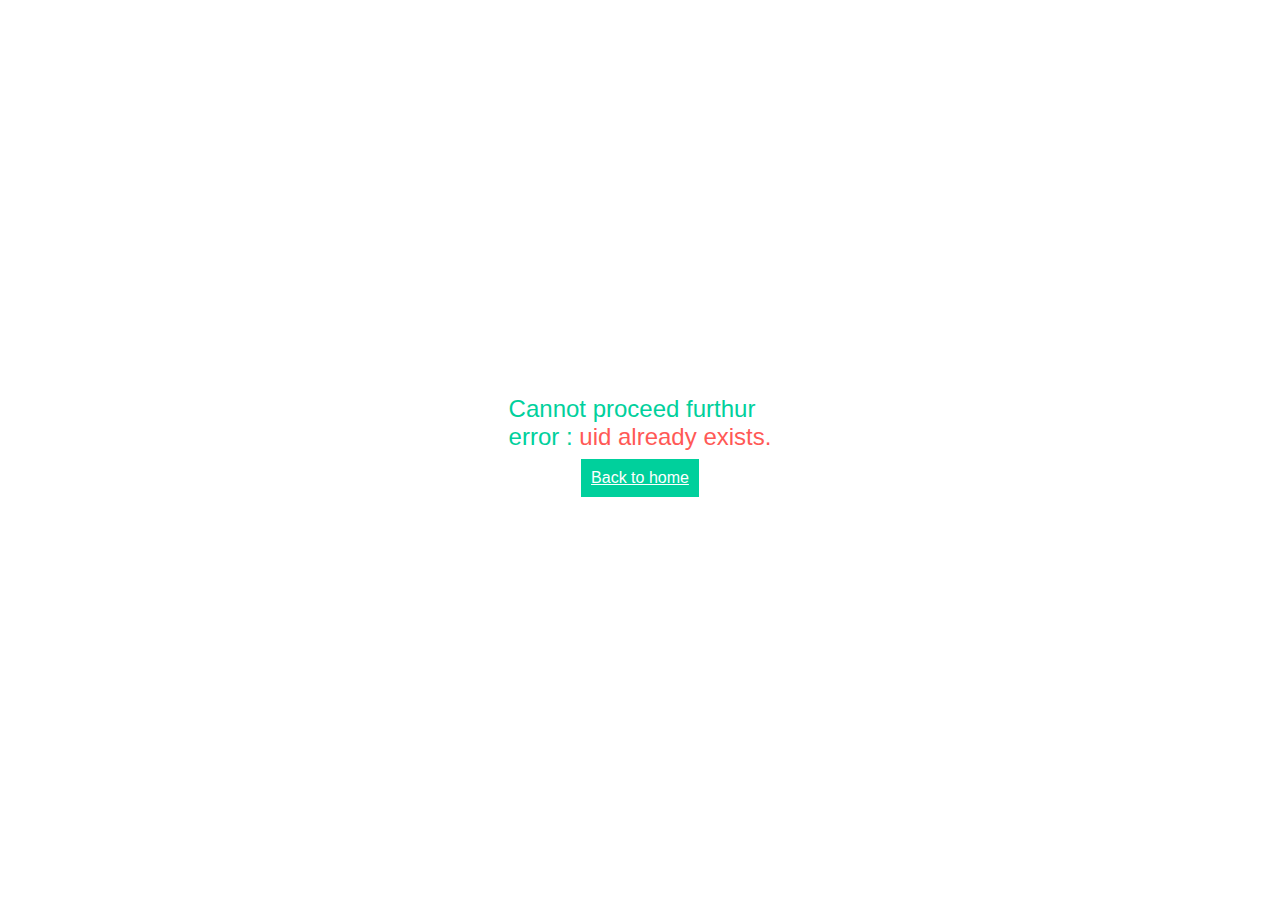
<file: templates/already_exists.html>
<!DOCTYPE html>
<html lang="en">
<head>
    <meta charset="UTF-8">
    <meta name="viewport" content="width=device-width, initial-scale=1.0">
    <title>Blaze</title>
    <link href="https://api.fontshare.com/v2/css?f[]=general-sans@400,600&display=swap" rel="stylesheet">
</head>
<style>
    *{
        margin: 0;
        padding: 0;
        box-sizing: border-box;
        font-family: "General Sans", sans-serif;
        font-weight: 300;
    }
    section{
        min-height: 100vh;
        display: flex;
        justify-content: center;
        align-items: center;
        flex-direction: column;
        padding: 20px;
    }
    section h2{
        color: #00d09c;
    }
    b{
        color: #ff5956;
    }
    a{
        font-size: 1em;
        padding: 10px;
        background: #00d09c;
        color: #fff;
        margin: 8px;
    }
</style>
<body>
    <section>
        <h2>Cannot proceed furthur<br>error : <b>uid already exists.</b></h2>
        <a href="/">Back to home</a>
    </section>
</body>
</html>
</file>
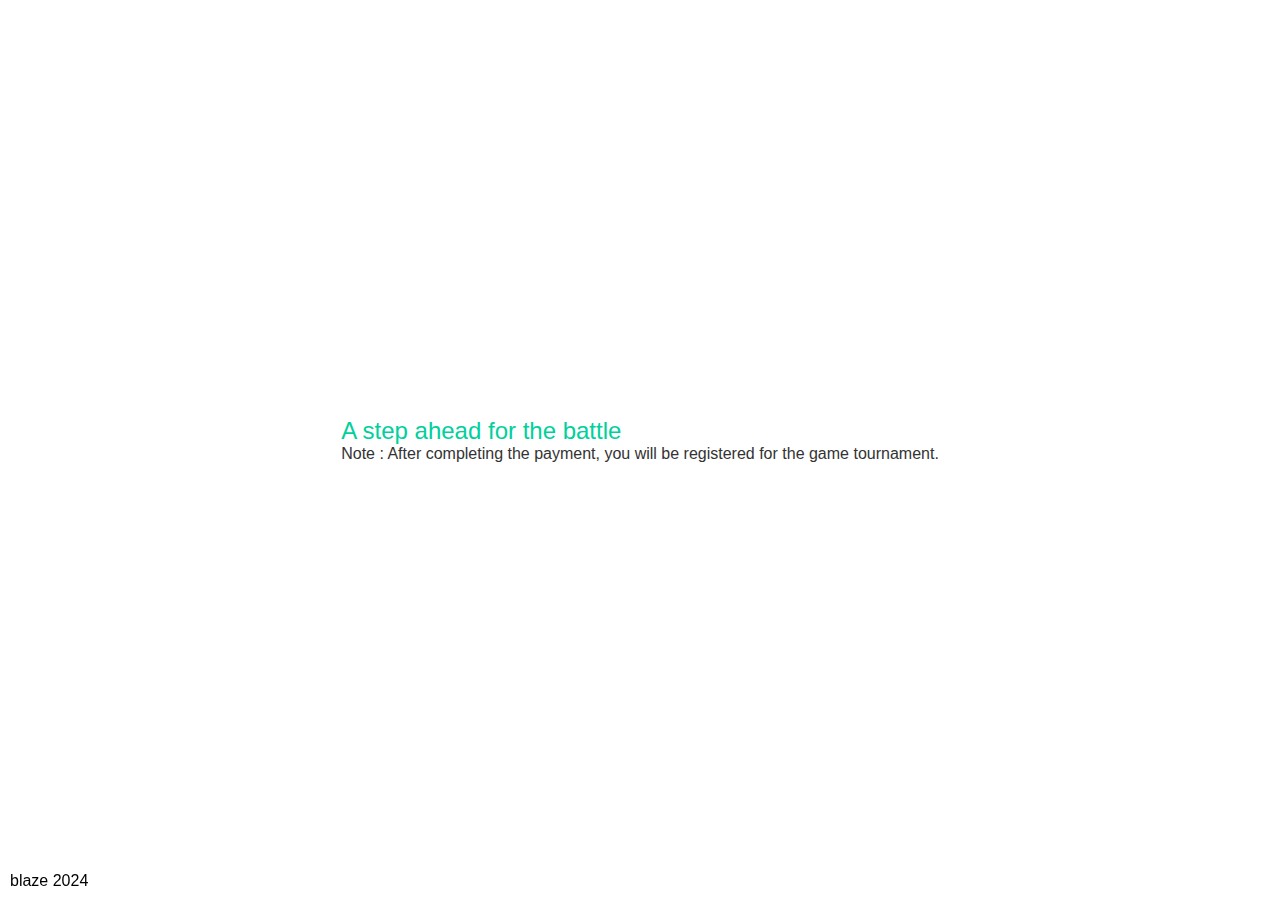
<file: templates/pay.html>
<!DOCTYPE html>
<html lang="en">
<head>
    <meta charset="UTF-8">
    <meta name="viewport" content="width=device-width, initial-scale=1.0">
    <title>A step ahead to enter the battle.</title>
    <link href="https://api.fontshare.com/v2/css?f[]=general-sans@400,600&display=swap" rel="stylesheet">
    <style>
        *{
            margin: 0;
            padding: 0;
            box-sizing: border-box;
            font-family: 'General Sans', sans-serif;
            font-weight: 300;
        }
        #home{
            opacity: 0;
            transition: 500ms;
        }
        #loading{
            display: block;
        }
        body{
            min-height: 100vh;
            display: flex;
            justify-content: center;
            align-items: center;
            flex-direction: column;
            padding: 20px;
    opacity: 0;
    transition: 500ms;
        }
        header h2{
            color: #00d09c;
        }
        #content p{
            color:#333;
            width: 100%;
        }
        form{
            padding: 10px;
            display: flex;
            justify-content: center;
            align-items: center;
            white-space: nowrap;
        }
        footer{
            padding: 10px;
            position: fixed;
            bottom: 0;
            left: 0;
        }
    </style>
</head>
<body>
    <p id="loading">Loading...</p>
    <section id="home">
        <section id="home_">
            <header>
                <h2>A step ahead for the battle</h2>
            </header>
            <section id="content">
                <p>Note : After completing the payment, you will be registered for the game tournament.</p>
                <form><script src="https://checkout.razorpay.com/v1/payment-button.js" data-payment_button_id="pl_OSWRVwbr8L0blA" async> </script> </form>
            </section>
        </section>
    </section>
    <footer>
        <p>blaze 2024</p>
    </footer>
    <script>
        const loading = document.getElementById("loading");
        const home = document.getElementById("home");
        window.addEventListener("load", () => {
            loading.style.display = "none";
            home.style.opacity = "1";
        })
    </script>

<script src="../static/main.js"></script>

</body>
</html>
</file>
